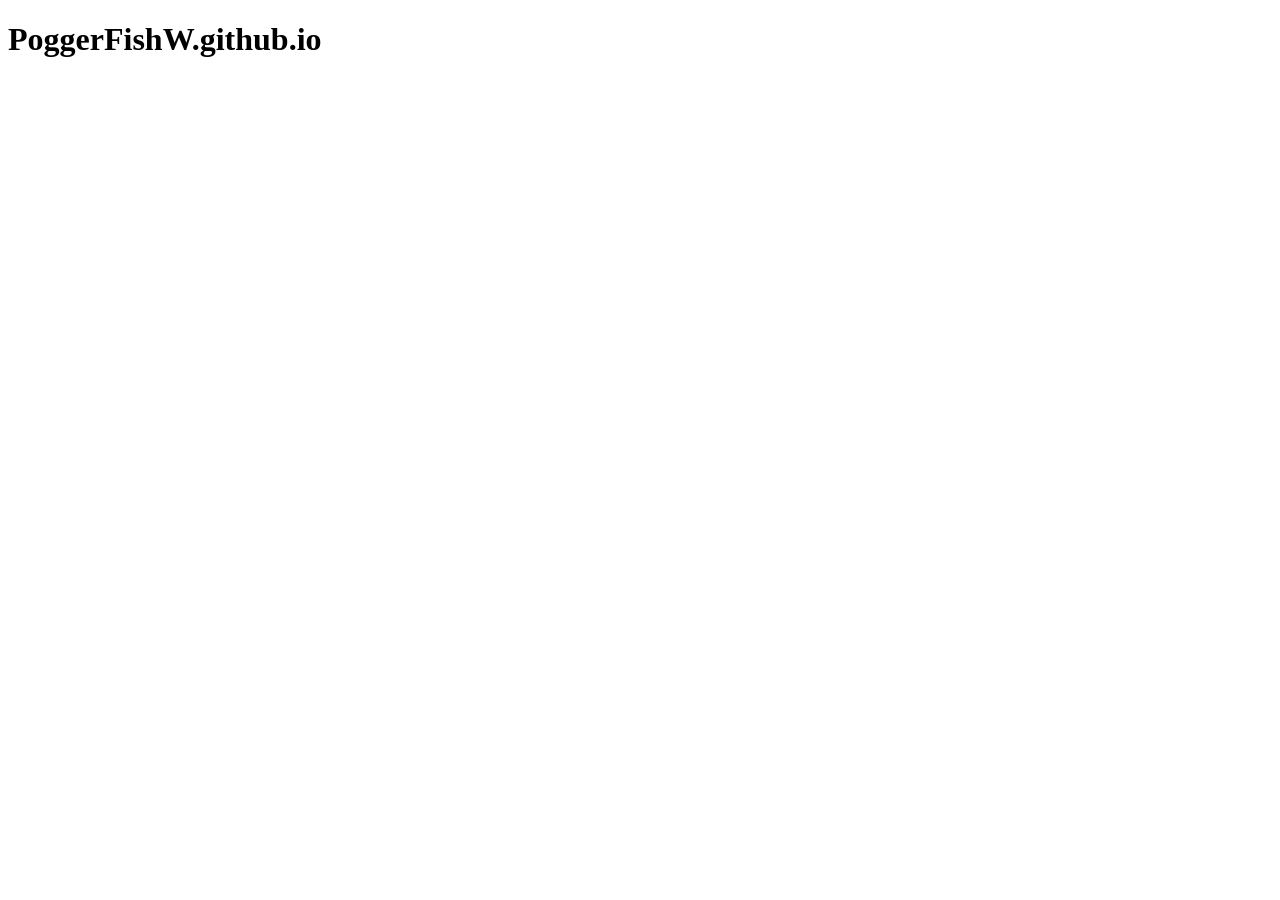
<file: index.html>
<!DOCTYPE html>
<html lang="en">
<head>
    <meta charset="UTF-8">
    <meta name="viewport" content="width=device-width, initial-scale=1.0">
    <title>PoggerFishW</title>
</head>
<body>
    <header>
        <h1>PoggerFishW.github.io</h1>
    </header>
    <main>
        
    </main>
    <footer></footer>
</body>
</html>
</file>
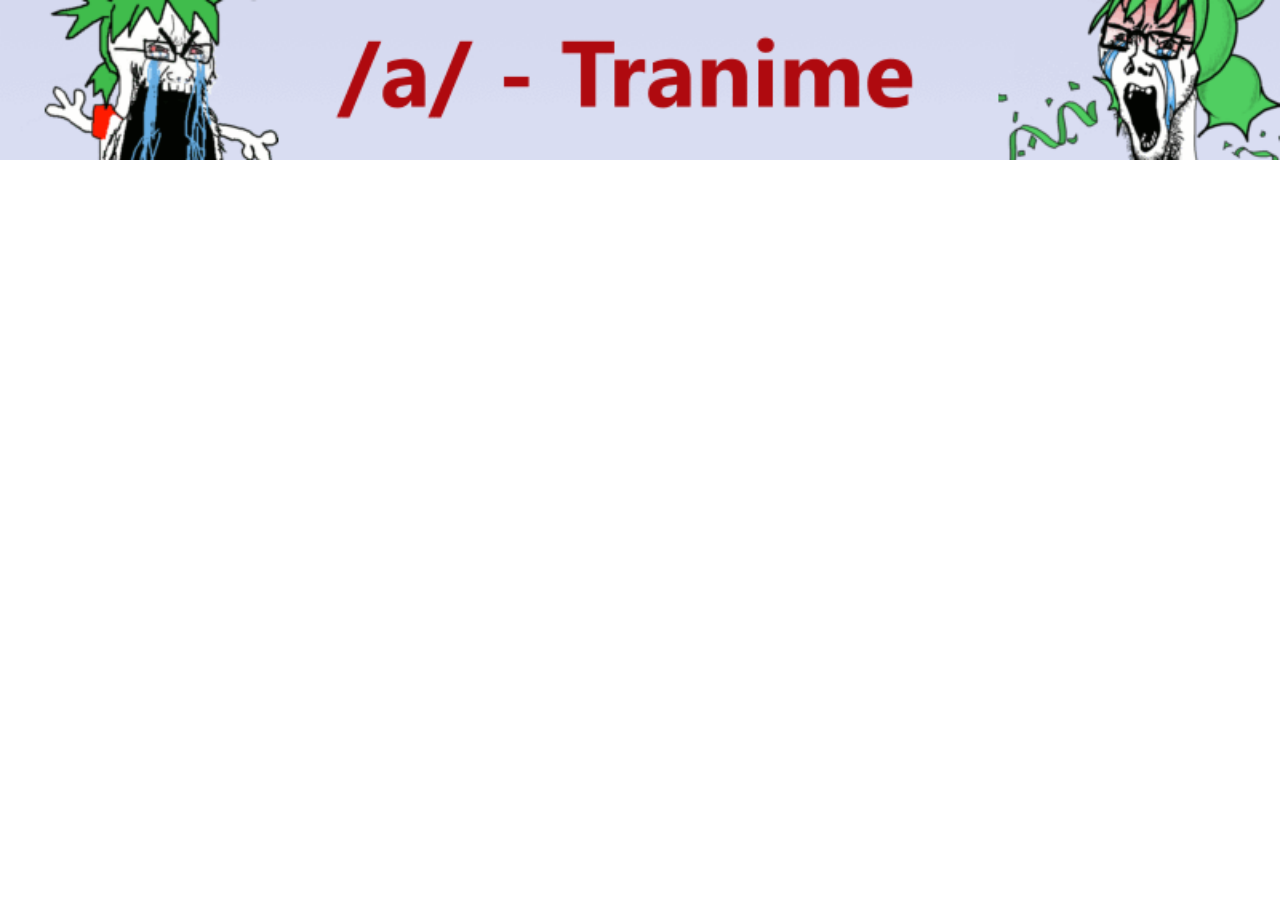
<file: _soy_ - _soyjack partyhttps___youtu.be_JI5tDzzmNY8_t=6925 o algo_files/b3.html>
<!DOCTYPE html>
<!-- saved from url=(0024)https://soyjak.st/b3.php -->
<html><head><meta http-equiv="Content-Type" content="text/html; charset=UTF-8"><script src="./ruffle.js.download"></script></head><body marginwidth="0" marginheight="0"><a target="_parent" href="https://soyjak.st/a/"><img alt="Board banner" id="board-banner" style="width:100%;height:100%;margin:0px;padding:0px;display:block;" src="./1712264335043e-2.gif"></a></body></html>
</file>
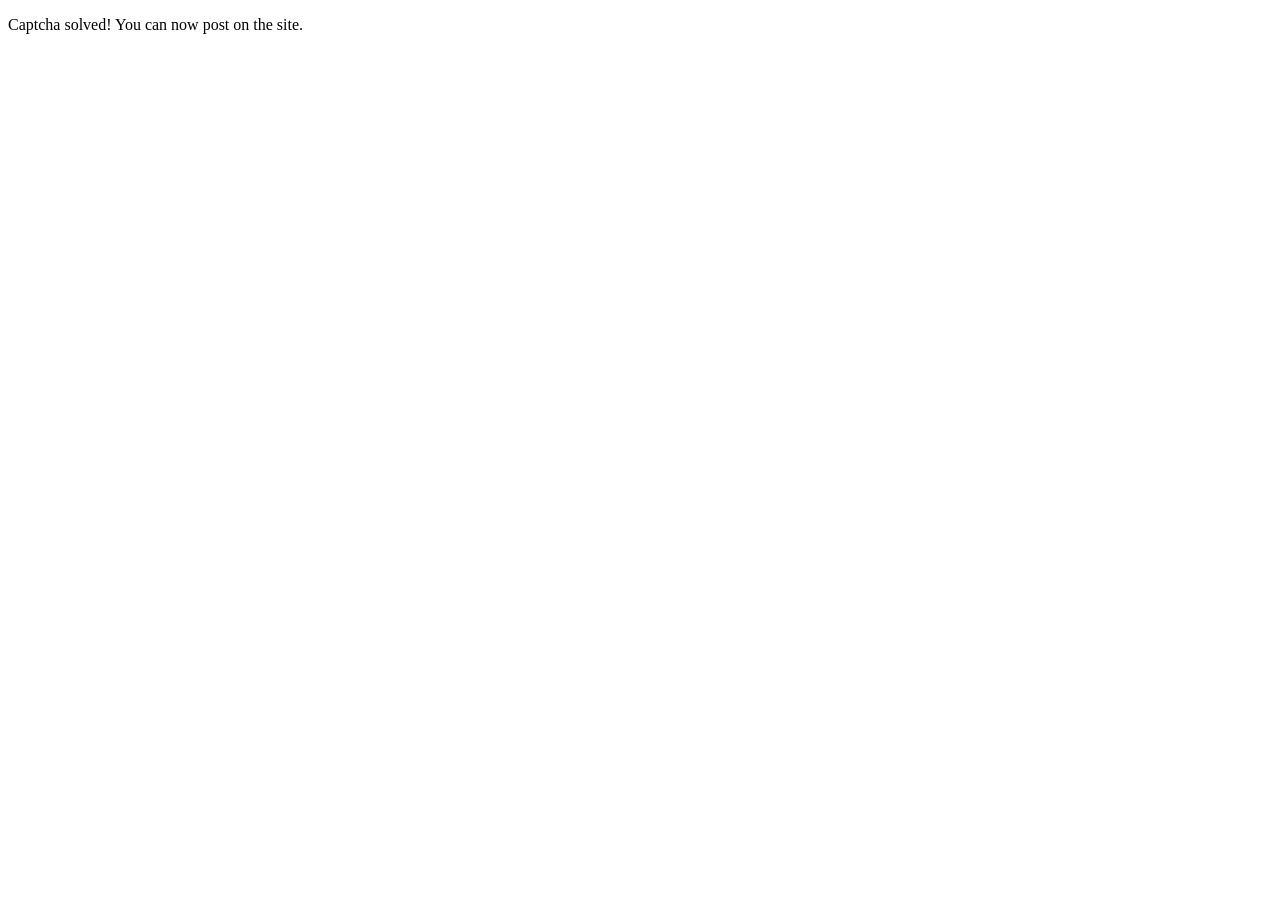
<file: _soy_ - _soyjack partyhttps___youtu.be_JI5tDzzmNY8_t=6925 o algo_files/challenge.html>
<!DOCTYPE html>
<!-- saved from url=(0032)https://soyjak.st/challenge.html -->
<html><head><meta http-equiv="Content-Type" content="text/html; charset=UTF-8">
  <title>Captcha Solved!</title>
</head>
<body>
  <p>Captcha solved! You can now post on the site.</p>
  <script>setTimeout(() => { window.close(); }, 3000);</script>


</body></html>
</file>
